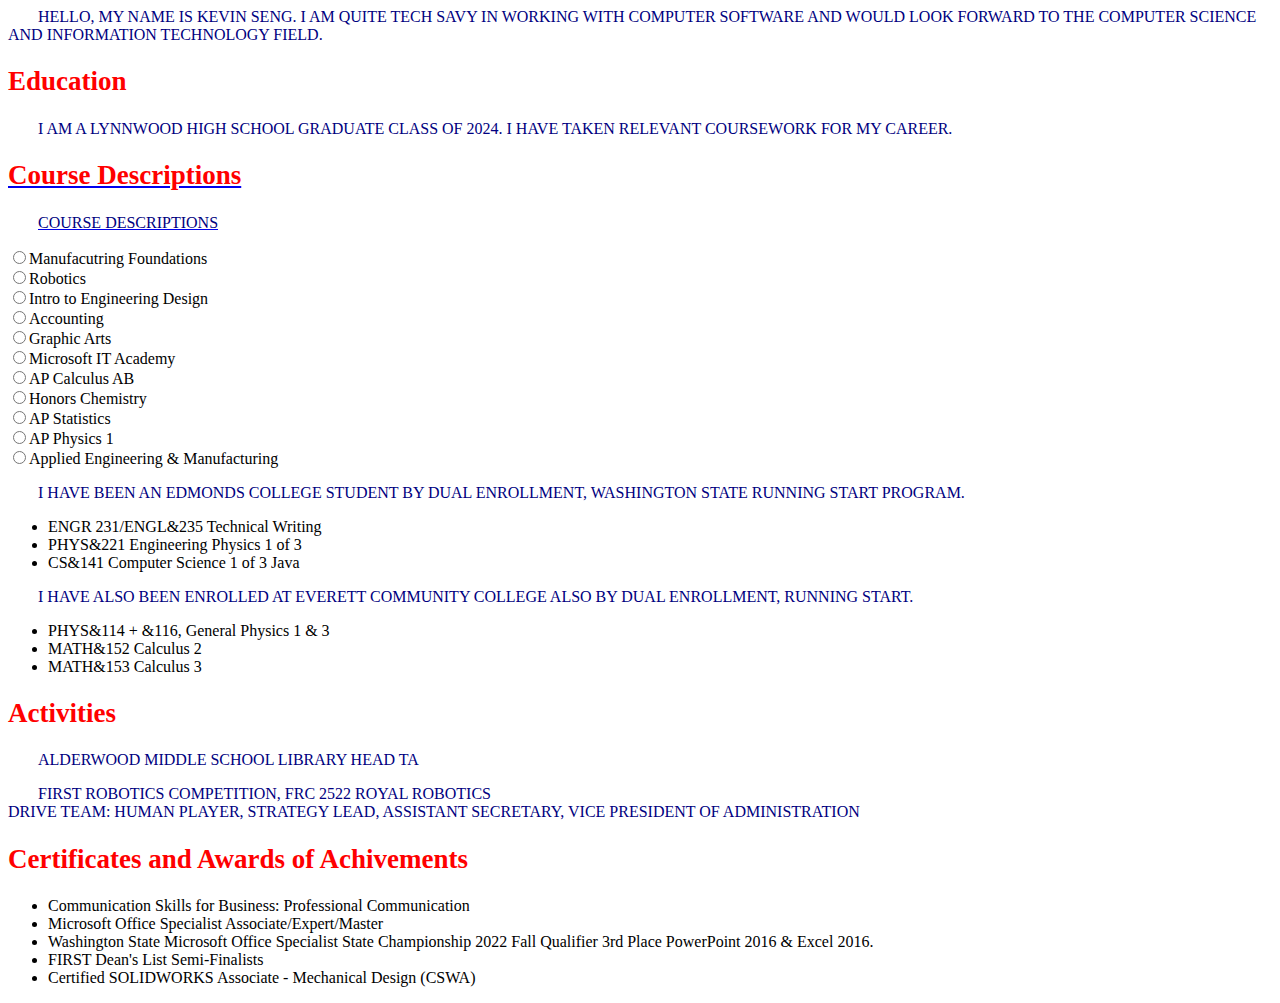
<file: index.html>
<html>
  <head>
    <title>The Kevina Sengpai of Portfolio</title>
    <link rel="stylesheet" href="style.css">
  </head>
  <body>
    <p>Hello, my name is Kevin Seng. I am quite tech savy in working with computer software and would look forward to the computer science and information technology field.</p>
    <h2>Education</h2>
    <p>I am a Lynnwood High School graduate Class of 2024. I have taken relevant coursework for my career.</p>
    <a href="https://senkev98241.github.io/sp2023test/HSCourses/index.html"><h2>Course Descriptions</h2></a>
    <a href="https://senkev98241.github.io/sp2023test/HSCourses/index.html"><p>Course Descriptions</p></a>
    <input type="radio" onchange = "courseDescription()" name="education" value="manufacturing foundations">Manufacutring Foundations<br/>
    <input type="radio" onchange = "courseDescription()" name="education" value="Robotics">Robotics<br/>
    <input type="radio" onchange = "courseDescription()" name="education" value="intro to engineering design">Intro to Engineering Design<br/>
    <input type="radio" onchange = "courseDescription()" name="education" value="accounting">Accounting<br/>
    <input type="radio" onchange = "courseDescription()"name="education" value="graphic arts">Graphic Arts<br/>
    <input type="radio" onchange = "courseDescription()"name="education" value="microsoft it academy">Microsoft IT Academy<br/>
    <input type="radio" onchange = "courseDescription()" name="education" value="ap calculus ab">AP Calculus AB<br/>
    <input type="radio" onchange = "courseDescription()" name="education" value="honors chemistry">Honors Chemistry<br/>
    <input type="radio" onchange = "courseDescription()"name="education" value="ap statistics">AP Statistics<br/>
    <input type="radio" onchange = "courseDescription()"name="education" value="ap physics 1">AP Physics 1<br/>
    <input type="radio" onchange = "courseDescription()" name="education" value="applied engineering and manufacturing">Applied Engineering & Manufacturing<br/>
    <p id="classDesc"></p>
    <script>
      courseDescription = function() {
        var ele = document.getElementsByName('education');
        for (i = 0; i < ele.length; i++) {
          if (ele[i].checked)
            document.getElementById("classDesc").innerHTML = "I don't even know how to work this programming is just copy paste and ridiculously hard" + ele[i].value;
        }
      }
    </script>
    <p>I have been an Edmonds College student by Dual Enrollment, Washington State Running Start program.</p>
    <ul>
      <li>ENGR 231/ENGL&235 Technical Writing</li>
      <li>PHYS&221 Engineering Physics 1 of 3</li>
      <li>CS&141 Computer Science 1 of 3 Java</li>
    </ul>
    <p>I have also been enrolled at Everett Community College also by Dual Enrollment, Running Start.</p>
    <ul>
      <li>PHYS&114 + &116, General Physics 1 & 3</li>
      <li>MATH&152 Calculus 2</li>
      <li>MATH&153 Calculus 3</li>
    </ul>
    <h2>Activities</h2>
    <p>Alderwood Middle School Library Head TA</p>
    <p>FIRST Robotics Competition, FRC 2522 Royal Robotics <br/>
      Drive Team: Human Player, Strategy Lead, Assistant Secretary, Vice President of Administration</p>
    <h2>Certificates and Awards of Achivements</h2>
    <ul>
      <li>Communication Skills for Business: Professional Communication</li>
      <li> Microsoft Office Specialist Associate/Expert/Master</li>
      <li>Washington State Microsoft Office Specialist State Championship 2022 Fall Qualifier 3rd Place PowerPoint 2016 & Excel 2016.</li>
      <li>FIRST Dean's List Semi-Finalists</li>
      <li> Certified SOLIDWORKS Associate - Mechanical Design (CSWA)</li>
    </ul> 
  </body>
<html>
</file>
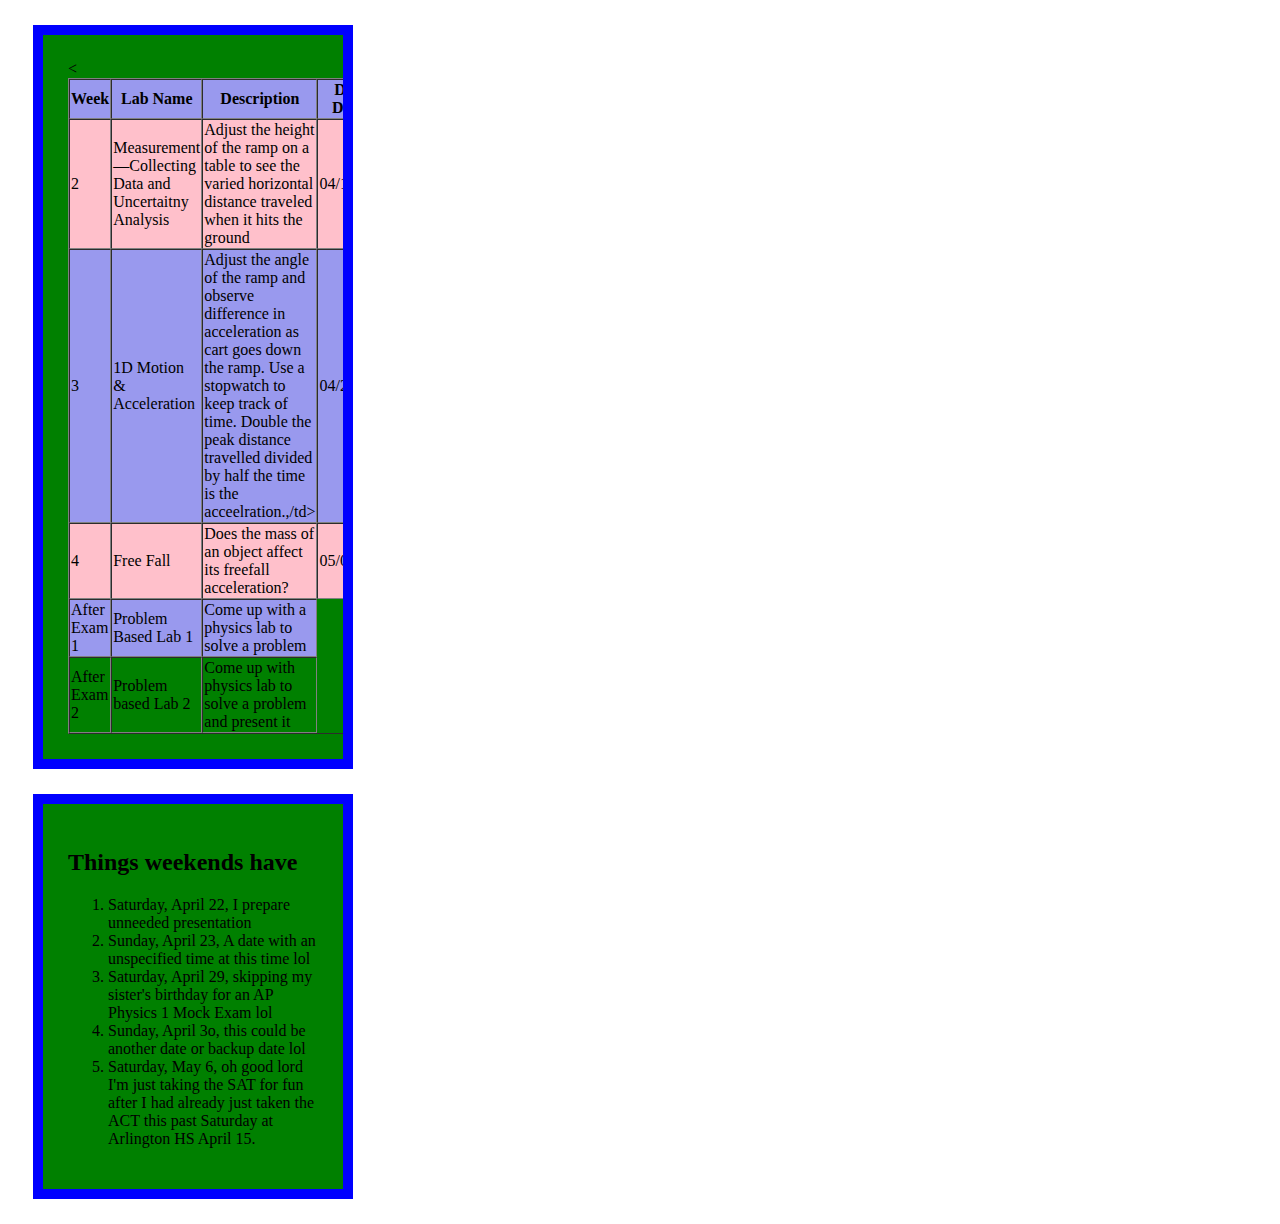
<file: box/index.html>
<html>
  <head>
    <style>
      section {
         width: 250px;
         background-color: green;
         padding: 25px;
         border: 10px solid blue;
         margin: 25px;
        overflow: scroll;
         }
      #odd {
         background-color: #9999ee;
      }
      #even {
         background-color: pink;
      }
    </style>
  </head>
  <body>
    <section>
      <table width='100%' border=1px cellspacing=0>
          <tr id="Odd"><th>Week</th><th>Lab Name</th><<th>Description</th><th>Due Date</th><tr>
          <tr id="Even"><td>2</td><td>Measurement—Collecting Data and Uncertaitny Analysis</td><td>Adjust the height of the ramp on a table to see the varied horizontal distance traveled when it hits the ground</td><td>04/17/23</td></tr>
          <tr id="Odd"><td>3</td><td>1D Motion & Acceleration</td><td>Adjust the angle of the ramp and observe difference in acceleration as cart goes down the ramp. Use a stopwatch to keep track of time. Double the peak distance travelled divided by half the time is the acceelration.,/td><td>04/24/23</td></tr>
          <tr id="Even"><td>4</td><td>Free Fall</td><td>Does the mass of an object affect its freefall acceleration?</td><td>05/01/23</td></tr>
          <tr id="Odd"><td>After Exam 1</td><td>Problem Based Lab 1</td><td>Come up with a physics lab to solve a problem</td></tr>
          <tr><td>After Exam 2</td><td>Problem based Lab 2</td><td>Come up with  physics lab to solve a problem and present it</td></tr>
      </table>
    </section>
  <section>
     <h2>Things weekends have</h2>
        <ol>
          <li>Saturday, April 22, I prepare unneeded presentation</li>
          <li>Sunday, April 23, A date with an unspecified time at this time lol</li>
          <li>Saturday, April 29, skipping my sister's birthday for an AP Physics 1 Mock Exam lol</li>
          <li>Sunday, April 3o, this could be another date or backup date lol</li>
          <li>Saturday, May 6, oh good lord I'm just taking the SAT for fun after I had already just taken the ACT this past Saturday at Arlington HS April 15.</li>
        </ol>
  </section>
  </body>
</html>
</file>
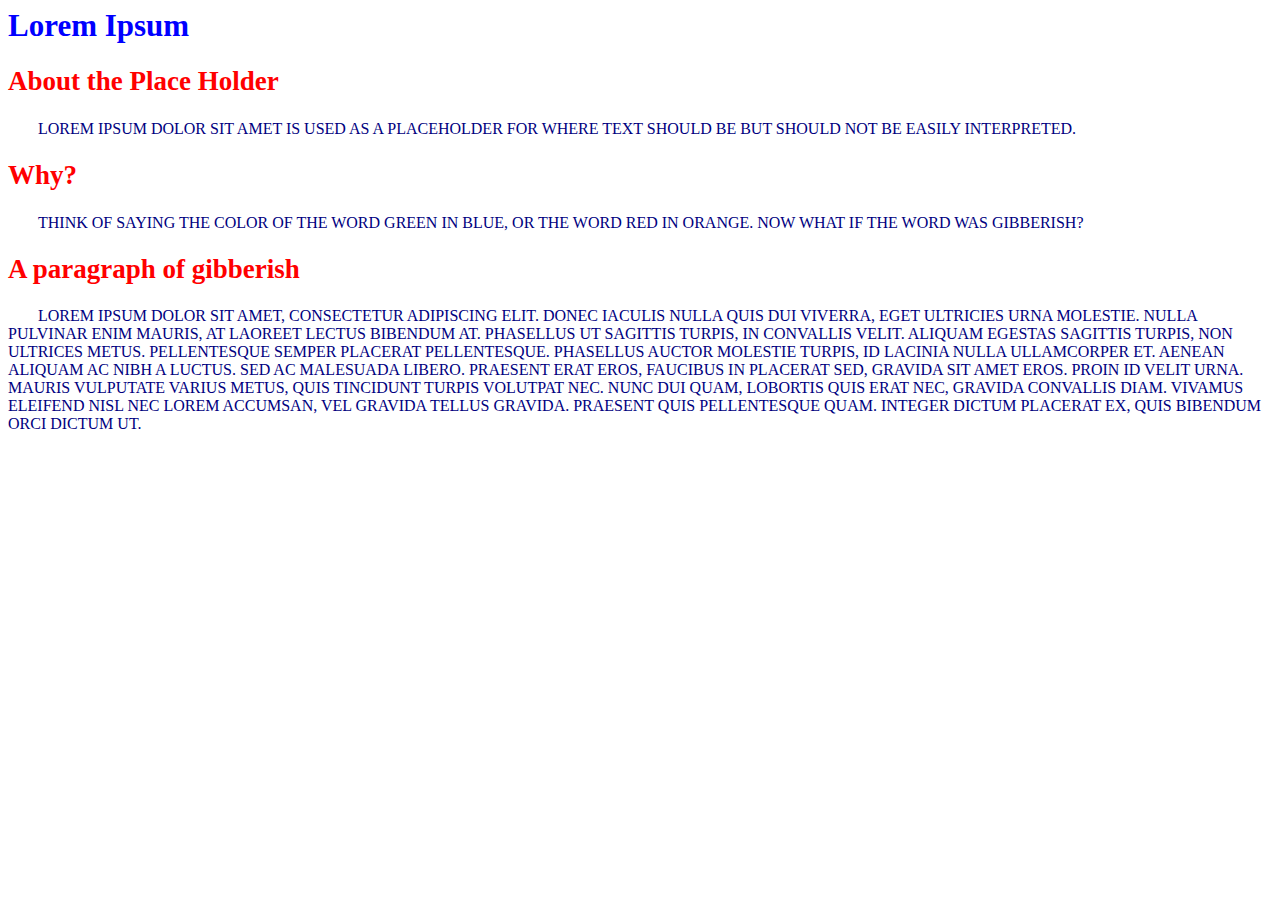
<file: cssIntro/index.html>
<html>
  <head>
    <style>
    h1 {color:blue; font-size:31px;}
    h2 {color:red; font-size:27px; font:times new roman}
    p {color: navy; text-indent: 30px; text-transform: uppercase;}
    </style>
    <title>A rushed CSS page with HTML</title>
  </head>
  <body>
    <h1>Lorem Ipsum</h1>
    <h2>About the Place Holder</h2>
    <p>Lorem ipsum dolor sit amet is used as a placeholder for where text should be but should not be easily interpreted.</p>
    <h2>Why?</h2>
    <p>Think of saying the color of the word green in blue, or the word red in orange. Now what if the word was gibberish?</p>
    <h2>A paragraph of gibberish</h2>
    <p>Lorem ipsum dolor sit amet, consectetur adipiscing elit. Donec iaculis nulla quis dui viverra, eget ultricies urna molestie. Nulla pulvinar enim mauris, at laoreet lectus bibendum at. Phasellus ut sagittis turpis, in convallis velit. Aliquam egestas sagittis turpis, non ultrices metus. Pellentesque semper placerat pellentesque. Phasellus auctor molestie turpis, id lacinia nulla ullamcorper et. Aenean aliquam ac nibh a luctus. Sed ac malesuada libero. Praesent erat eros, faucibus in placerat sed, gravida sit amet eros. Proin id velit urna. Mauris vulputate varius metus, quis tincidunt turpis volutpat nec. Nunc dui quam, lobortis quis erat nec, gravida convallis diam. Vivamus eleifend nisl nec lorem accumsan, vel gravida tellus gravida. Praesent quis pellentesque quam. Integer dictum placerat ex, quis bibendum orci dictum ut.</p>
  </body>
<html>
</file>
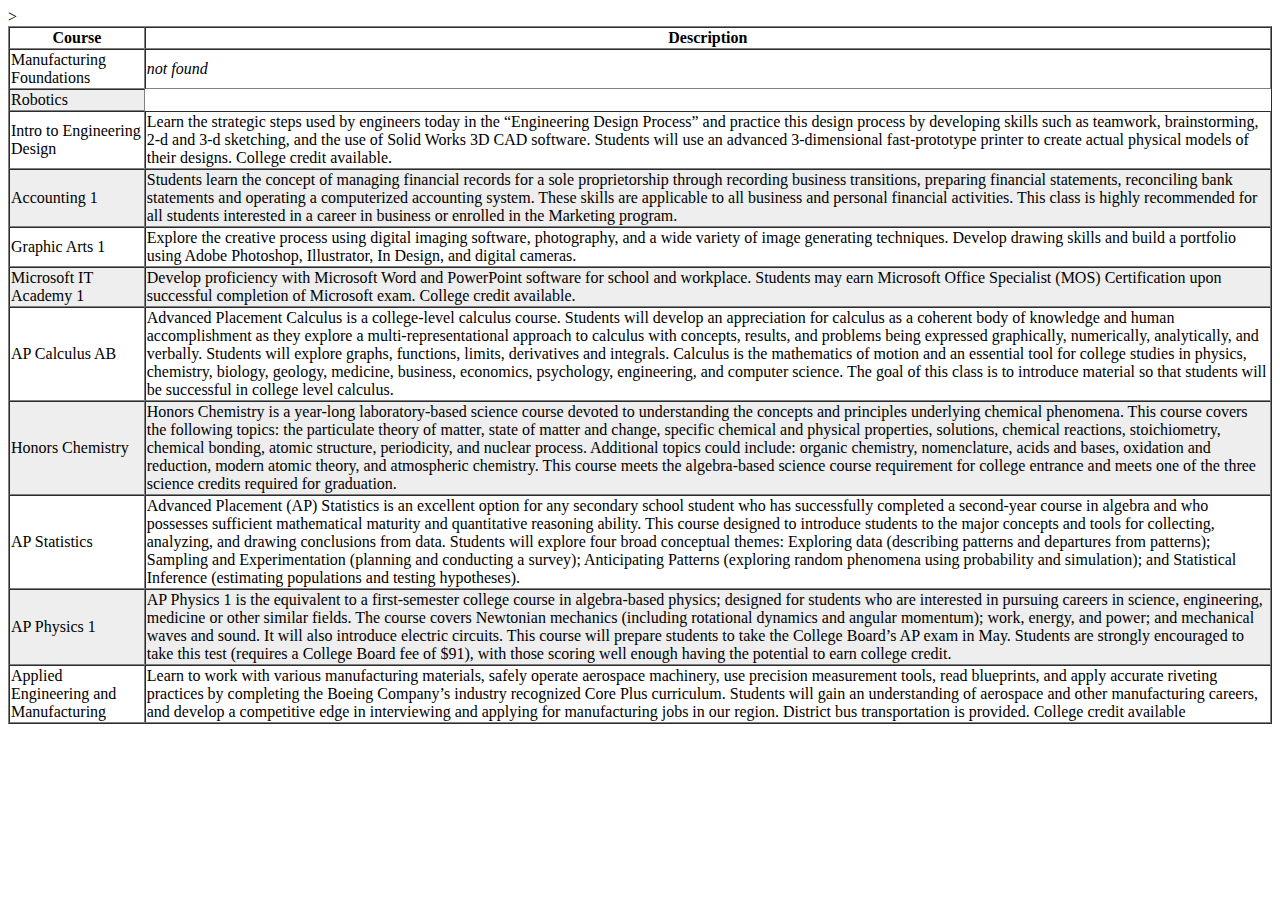
<file: HSCourses/index.html>
<html>
  <head><link rel="stylesheet" href="https://senkev98241.github.io/sp2023test/style.css"></head>
      <table width='100%' border=1px cellspacing=0>
        <tr><th>Course</th><th>Description</th>><tr>
        <tr class = "even"><td>Manufacturing Foundations</td><td><i>not found</i></td></tr>
        <tr class = "odd"><td>Robotics</td><Develop skills in several areas of Robotics, including mechanics, structure, assembly, software
programming, sensor electronics and motors. Students will also have opportunity to participate in Robotics competitions as part of this class.</td></tr>
        <tr class = "even"><td>Intro to Engineering Design</td><td>Learn the strategic steps used by engineers today in the “Engineering Design Process” and practice this design process by developing skills such as teamwork, brainstorming, 2-d and 3-d sketching, and the use of Solid Works 3D CAD software. Students will use an advanced 3-dimensional fast-prototype printer to create actual physical models of their designs. College credit available.</td></tr>
        <tr class = "odd"><td>Accounting 1</td><td>Students learn the concept of managing financial records for a sole proprietorship through recording business transitions, preparing financial statements, reconciling bank statements and operating a computerized accounting system. These skills are applicable to all business and personal financial activities. This class is highly recommended for all students interested in a career in business or enrolled in the Marketing program.</td></tr>
        <tr class = "even"><td>Graphic Arts 1</td><td>Explore the creative process using digital imaging software, photography, and a wide variety of image generating techniques. Develop drawing skills and build a portfolio using Adobe Photoshop, Illustrator, In Design, and digital cameras.</td></tr>
        <tr class = "odd"><td>Microsoft IT Academy 1</td><td>Develop proficiency with Microsoft Word and PowerPoint software for school and workplace. Students may earn Microsoft Office Specialist (MOS) Certification upon successful completion of Microsoft exam. College credit available.</td></tr>
        <tr class = "even"><td>AP Calculus AB</td><td>Advanced Placement Calculus is a college-level calculus course. Students will develop an appreciation for calculus as a coherent body of knowledge and human accomplishment as they explore a multi-representational approach to calculus with concepts, results, and problems being expressed graphically, numerically, analytically, and verbally. Students will explore graphs, functions, limits, derivatives and integrals. Calculus is the mathematics of motion and an essential tool for college studies in physics, chemistry, biology, geology, medicine, business, economics, psychology, engineering, and computer science. The goal of this class is to introduce material so that students will be successful in college level calculus.</td></tr>
        <tr class = "odd"><td>Honors Chemistry</td><td>Honors Chemistry is a year-long laboratory-based science course devoted to understanding the
concepts and principles underlying chemical phenomena. This course covers the following topics: the particulate theory of matter, state of matter and change, specific chemical and physical properties, solutions, chemical reactions, stoichiometry, chemical bonding, atomic structure, periodicity, and nuclear process. Additional topics could include: organic chemistry, nomenclature, acids and bases, oxidation and reduction, modern atomic theory, and atmospheric chemistry. This course meets the algebra-based science course requirement for college entrance and meets one of the three science credits required for graduation.</td></tr>
        <tr class = "even"><td>AP Statistics</td><td>Advanced Placement (AP) Statistics is an excellent option for any secondary school student who has successfully completed a second-year course in algebra and who possesses sufficient mathematical maturity and quantitative reasoning ability. This course designed to introduce students to the major concepts and tools for collecting, analyzing, and drawing conclusions from data. Students will explore four broad conceptual themes: Exploring data (describing patterns and departures from patterns); Sampling and Experimentation (planning and conducting a survey); Anticipating Patterns (exploring random phenomena using probability and simulation); and Statistical Inference (estimating populations and testing hypotheses).</td></tr>
        <tr class = "odd"><td>AP Physics 1</td><td>AP Physics 1 is the equivalent to a first-semester college course in algebra-based physics; designed for students who are interested in pursuing careers in science, engineering, medicine or other similar fields. The course covers Newtonian mechanics (including rotational dynamics and angular momentum); work, energy, and power; and mechanical waves and sound. It will also introduce electric circuits. This course will prepare students to take the College Board’s AP exam in May. Students are strongly encouraged to take this test (requires a College Board fee of $91), with those scoring well enough having the potential to earn college credit.</td></tr>
        <tr class = "even"><td>Applied Engineering and Manufacturing</td><td>Learn to work with various manufacturing materials, safely operate aerospace machinery, use precision measurement tools, read blueprints, and apply accurate riveting practices by completing the Boeing Company’s industry recognized Core Plus curriculum. Students will gain an understanding of aerospace and other manufacturing careers, and develop a competitive edge in interviewing and applying for manufacturing jobs in our region. District bus transportation is provided. College credit available</td></tr>
      </table>
  </body>
</html>
</file>
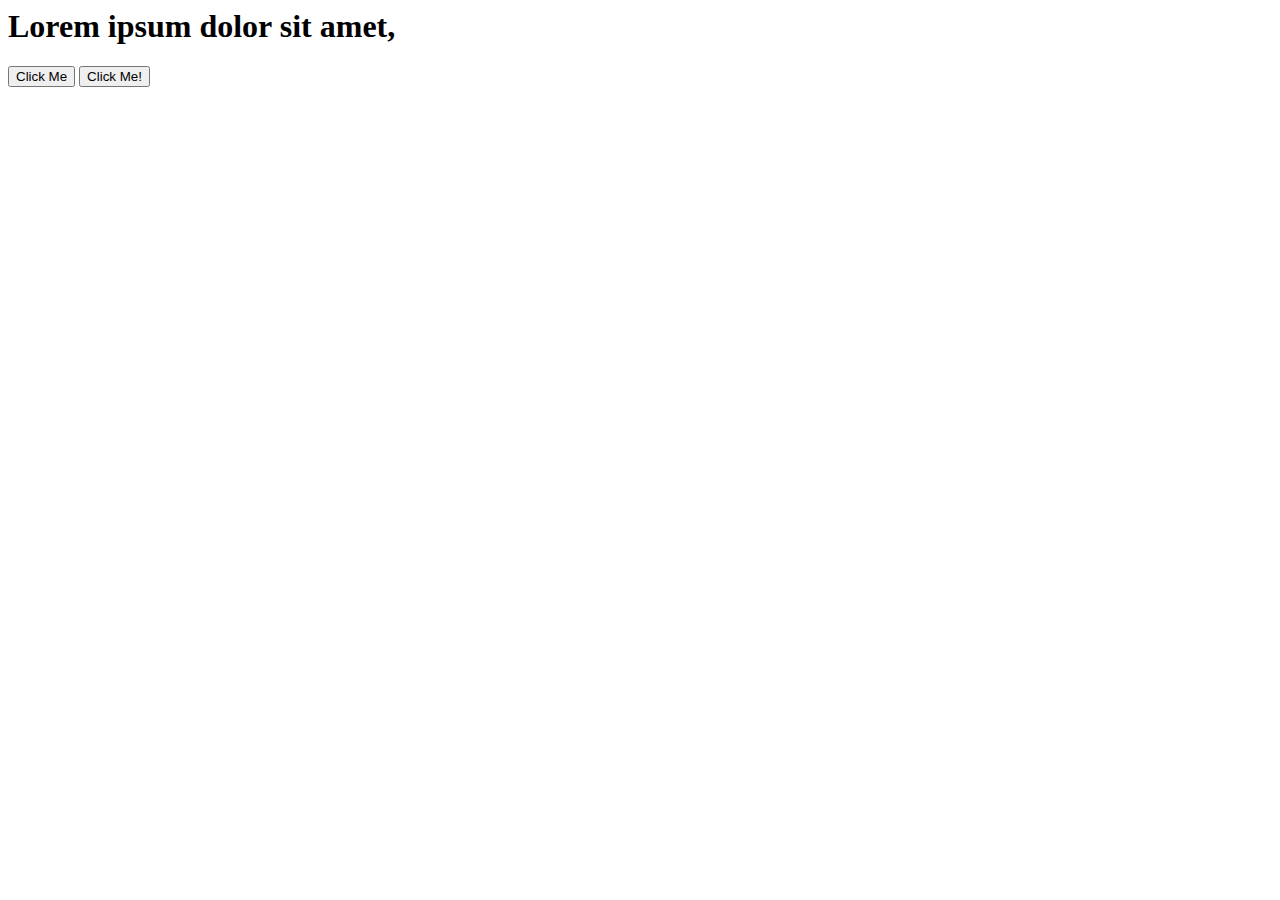
<file: JavaScript/index.html>
<html>
   <head>
      <style>
      .myclass {
         background-color: lightgreen;
         color: red;
         font-size: 48px;
      }
      </style>
   </head>
   <body>
      <h1>Lorem ipsum dolor sit amet,</h1><button>Click Me</button>

      <button onclick="changeThisPageFunc();">Click Me!</button>
      <script type="text/javascript">
         changeThisPageFunc = function() {
            alert("body has class = "+document.body.className);
            document.body.className = "myclass";
            alert("body has class = "+document.body.className);
            document.body.innerHTML = "<h1>I am not a little blue today</h1>";
            alert("body has style = "+document.body.style);
         }
      </script>
   </body>
</html>
</file>
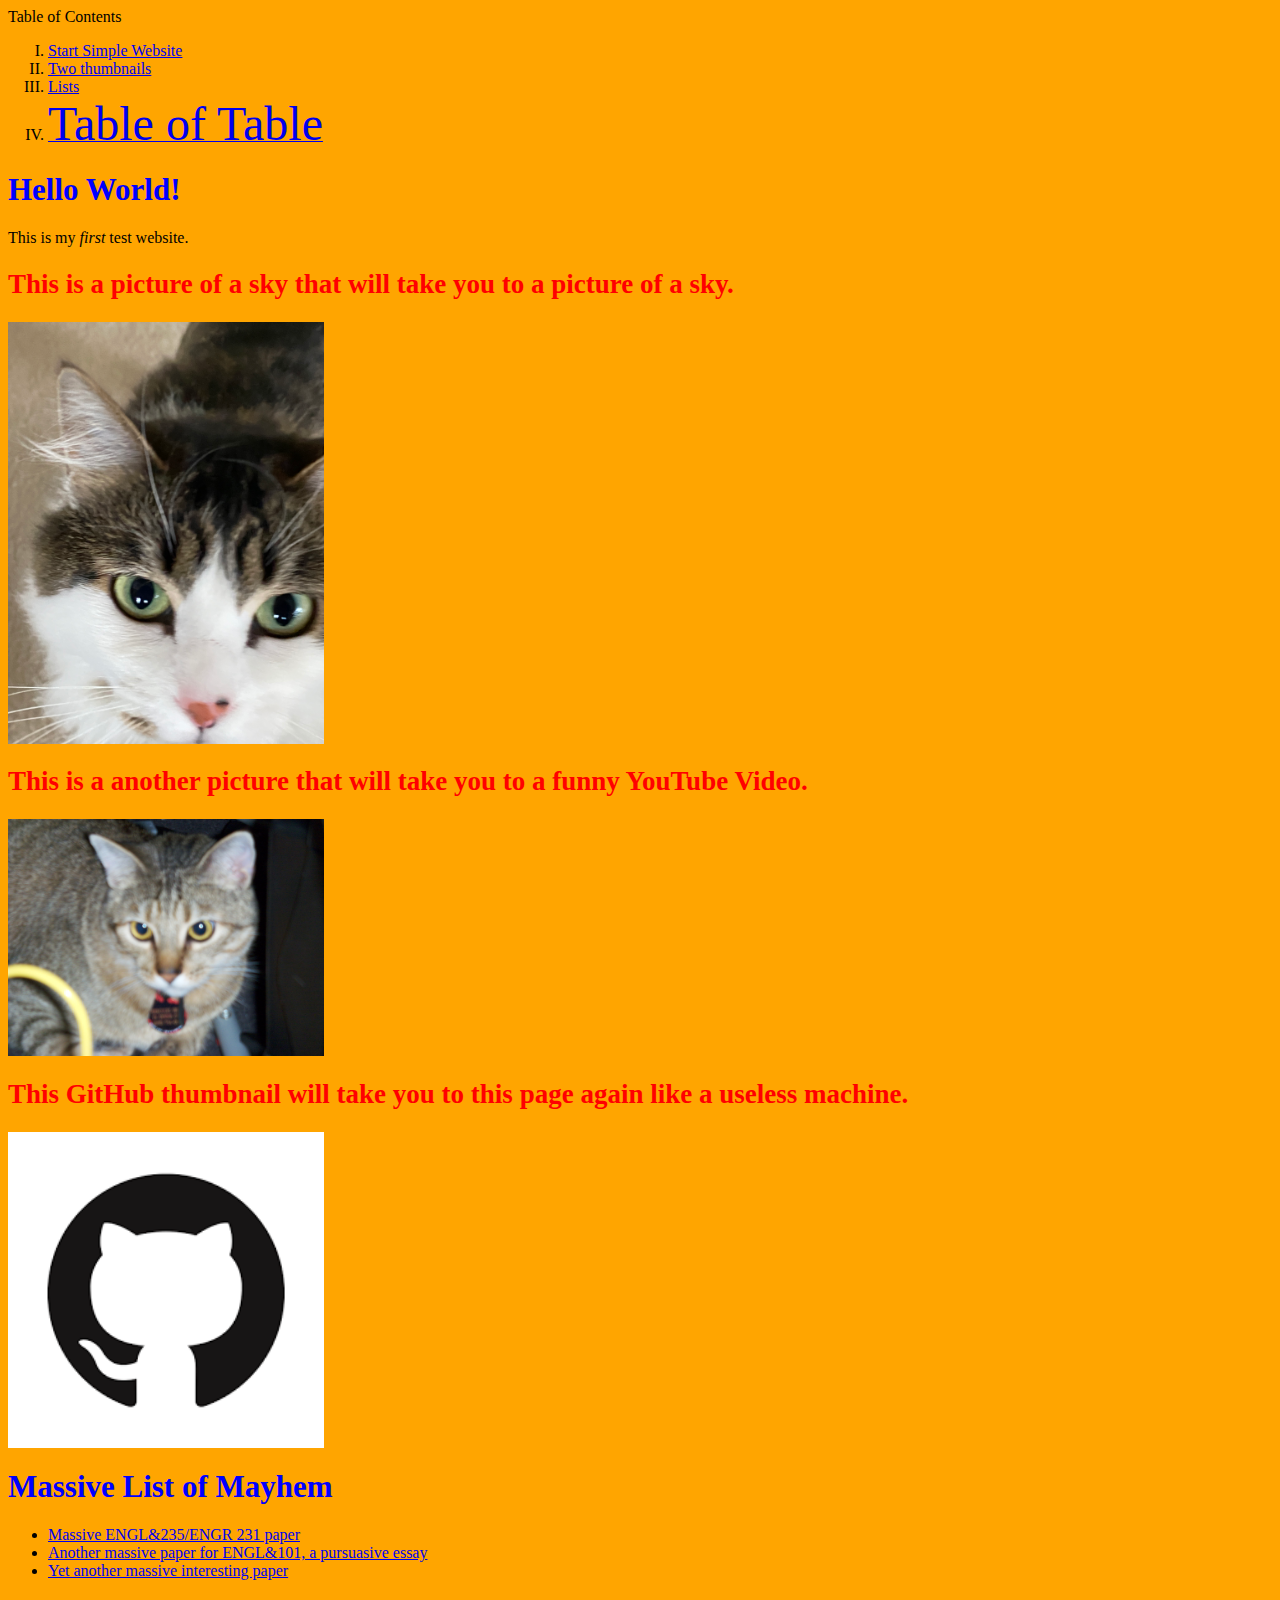
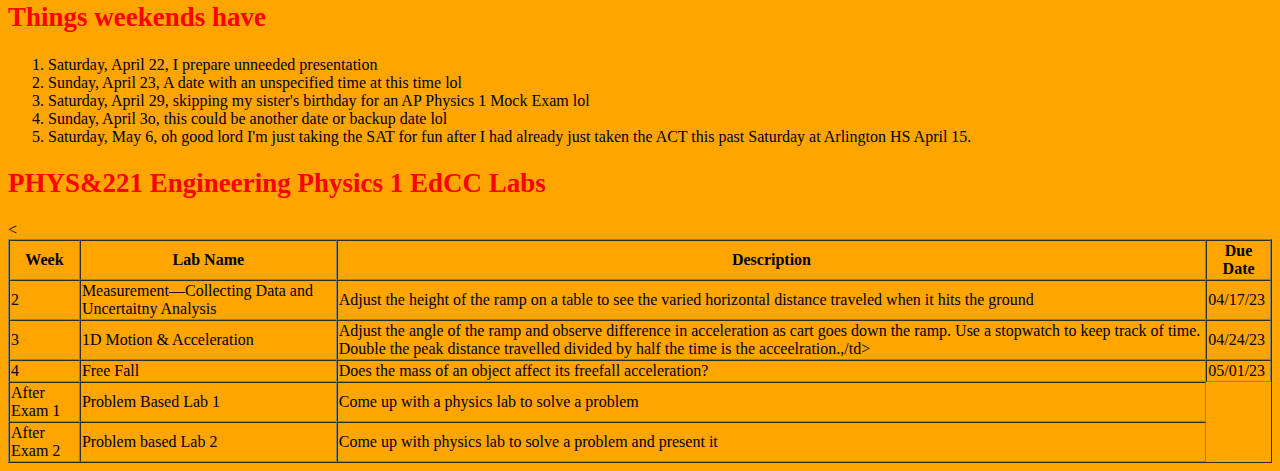
<file: archived.html>
<html>
  <head><link rel="stylesheet" href="style.css"></head>
  <body bgcolor="orange">
    <h0>Table of Contents</h0>
      <ol type="I">
        <li><a href="#The Beginning">Start Simple Website</a></li>
        <li><a href="#pictures">Two thumbnails</a></li>
        <li><a href="#Superlist">Lists</a></li>
        <li><a href="#SciTable"><font size ="42">Table of Table</font size></a></li>
      </ol>
    <h1><a name ="The Beginning">Hello World!</a></h1>
      This is my <i>first</i> test website. <br>
      <h2><a name ="pictures">This is a picture of a sky that will take you to a picture of a sky.</a></h2>
        <a href="sky.jpg"><img src="sky.jpg" width="25%"></a> <br>
      <h2>This is a another picture that will take you to a funny YouTube Video.</h2>
        <a href="https://www.youtube.com/watch?v=dQw4w9WgXcQ"><img src="hercules.jpg" width="25%"></a> <br>
      <h2>This GitHub thumbnail will take you to this page again like a useless machine.</h2>
        <a href="https://senkev98241.github.io/sp2023test/"><img src="github.png" width="25%"></a>
      <h1><a name ="Superlist">Massive List of Mayhem</a></h1>
      <ul>
        <li><a href="https://docs.google.com/document/d/11DtRDy4zsggSXB7rs2K-f29msw42dQd4/edit?usp=sharing&ouid=115881910388811867992&rtpof=true&sd=true">Massive ENGL&235/ENGR 231 paper</a></li>
        <li><a href="https://docs.google.com/document/d/1hn6VQ9XpIT6_V6haGOL3i4F9xXEkBb44CSatzs8_pnk/edit?usp=sharing">Another massive paper for ENGL&101, a pursuasive essay</a></li>
        <li><a href="https://www.youtube.com/watch?v=dQw4w9WgXcQ">Yet another massive interesting paper</a></li>
      </ul>
      <h2>Things weekends have</h2>
        <ol>
          <li>Saturday, April 22, I prepare unneeded presentation</li>
          <li>Sunday, April 23, A date with an unspecified time at this time lol</li>
          <li>Saturday, April 29, skipping my sister's birthday for an AP Physics 1 Mock Exam lol</li>
          <li>Sunday, April 3o, this could be another date or backup date lol</li>
          <li>Saturday, May 6, oh good lord I'm just taking the SAT for fun after I had already just taken the ACT this past Saturday at Arlington HS April 15.</li>
        </ol>
    <h2><a name ="SciTable">PHYS&221 Engineering Physics 1 EdCC Labs</a></h2>
      <table width='100%' border=1px cellspacing=0>
        <tr><th>Week</th><th>Lab Name</th><<th>Description</th><th>Due Date</th><tr>
        <tr><td>2</td><td>Measurement—Collecting Data and Uncertaitny Analysis</td><td>Adjust the height of the ramp on a table to see the varied horizontal distance traveled when it hits the ground</td><td>04/17/23</td></tr>
        <tr><td>3</td><td>1D Motion & Acceleration</td><td>Adjust the angle of the ramp and observe difference in acceleration as cart goes down the ramp. Use a stopwatch to keep track of time. Double the peak distance travelled divided by half the time is the acceelration.,/td><td>04/24/23</td></tr>
        <tr><td>4</td><td>Free Fall</td><td>Does the mass of an object affect its freefall acceleration?</td><td>05/01/23</td></tr>
        <tr><td>After Exam 1</td><td>Problem Based Lab 1</td><td>Come up with a physics lab to solve a problem</td></tr>
    <tr><td>After Exam 2</td><td>Problem based Lab 2</td><td>Come up with  physics lab to solve a problem and present it</td></tr>
      </table>
  </body>
</html>
</file>
<file: style.css>
h1 {
  color:blue;
  font-size:31px;
}
h2 {
  color:red;
  font-size:27px;
  font:times new roman
}
p {color: navy;
   text-indent: 30px;
   text-transform: uppercase;
  }
.odd {
  background-color: #EEEEEE;
}
.even {
  background-color: #FFFFFF;
}
#odd {
  background-color: #9999ee;
}
#even {
  background-color: pink;
}
section {
  width: 250px;
  background-color: green;
  padding: 25px;
  border: 10px solid blue;
  margin: 25px;
  overflow: scroll;
}
</file>
